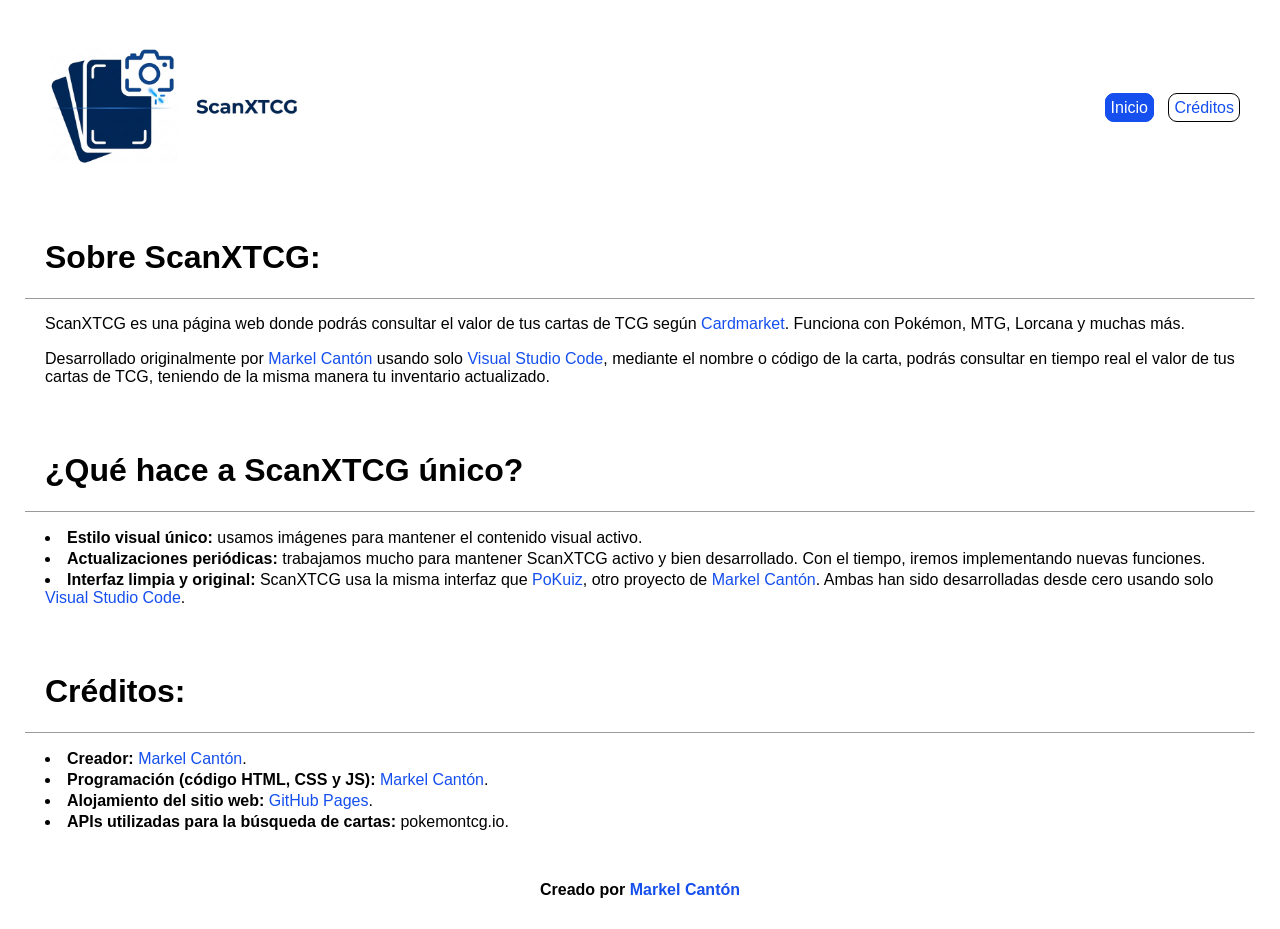
<file: about/index.html>
<html>
<head>
    <meta name="viewport" content="width=device-width, initial-scale=1.0">
    <title>ScanXTCG</title>
    <link rel="icon" type="image/png" href="../img/logo/scanxtcgt.png">
    <link rel="stylesheet" href="../css/style.css">
</head>
<body>
    <script src="../js/loadfade.js"></script>
    <header>
        <img src="../img/logo/scanxtcgH.png" title="Logotipo de ScanXTCG" alt="Logotipo de ScanXTCG">
        <nav class="nav-buttons">
            <a href="../">Inicio</a>
            <a href="" class="active">Créditos</a>
        </nav>
    </header>
    <main>
        <h1>Sobre ScanXTCG:</h1>
        <hr size="1">
        <p>
            ScanXTCG es una página web donde podrás consultar el valor de tus cartas de TCG según <a target="_blank" href="https://cardmarket.com/" title="https://cardmarket.com/">Cardmarket</a>.
            Funciona con Pokémon, MTG, Lorcana y muchas más.
        </p>
        <p>
            Desarrollado originalmente por <a target="_blank" href="https://github.com/markelcanton/" title="https://github.com/markelcanton/">Markel Cantón</a>
            usando solo <a target="_blank" href="https://code.visualstudio.com/" title="https://code.visualstudio.com/">Visual Studio Code</a>, mediante el
            nombre o código de la carta, podrás consultar en tiempo real el valor de tus cartas de TCG, teniendo de la misma manera tu inventario actualizado.
        </p>
    </main>
    <main>
        <h1>¿Qué hace a ScanXTCG único?</h1>
        <hr size="1">
        <p>
            <li><b>Estilo visual único:</b> usamos imágenes para mantener el contenido visual activo.</li>
            <li><b>Actualizaciones periódicas:</b> trabajamos mucho para mantener ScanXTCG activo y bien desarrollado. Con el tiempo, iremos implementando nuevas funciones.</li>
            <li><b>Interfaz limpia y original:</b> ScanXTCG usa la misma interfaz que <a target="_blank" href="https://markelcanton.github.io/pokuiz/" title="https://markelcanton.github.io/pokuiz/">PoKuiz</a>,
                otro proyecto de <a target="_blank" href="https://github.com/markelcanton/" title="https://github.com/markelcanton/">Markel Cantón</a>.
                Ambas han sido desarrolladas desde cero usando solo <a target="_blank" href="https://code.visualstudio.com/" title="https://code.visualstudio.com/">Visual Studio Code</a>.
            </li>
        </p>
    </main>
    <main>
        <h1>Créditos:</h1>
        <hr size="1">
        <p>
            <li><b>Creador:</b> <a target="_blank" href="https://github.com/markelcanton/" title="https://github.com/markelcanton/">Markel Cantón</a>.</li>
            <li><b>Programación (código HTML, CSS y JS):</b> <a target="_blank" href="https://github.com/markelcanton/" title="https://github.com/markelcanton/">Markel Cantón</a>.</li>
            <li><b>Alojamiento del sitio web:</b> <a target="_blank" href="https://docs.github.com/pages" title="https://docs.github.com/pages">GitHub Pages</a>.</li>
            <li><b>APIs utilizadas para la búsqueda de cartas:</b> pokemontcg.io.</li>
        </p>
    </main>
    <footer>
        <b>Creado por <a target="_blank" href="https://github.com/markelcanton/" title="https://github.com/markelcanton/">Markel Cantón</a></b>
    </footer>
</body>
</html>
</file>
<file: css/style.css>
html {
    background-image: url('https://static0.cbrimages.com/wordpress/wp-content/uploads/2026/04/mega-zeraora-pokemon-tcg.jpg?w=1600&h=900&fit=crop');
    background-size: cover;
    background-position: center;
    background-repeat: no-repeat;
    background-attachment: fixed;
    padding: 0;
}

body {
    font-family: Arial, Helvetica, sans-serif;
    display: grid;
    grid-template-rows: auto 1fr auto;
    min-height: calc(100vh - 40px);
    margin: 0;
    gap: 18px;
    box-sizing: border-box;
    padding: 20px;
    opacity: 1;
}

header {
    background-color: white;
    padding: 0;
    padding-left: 10px;
    padding-right: 10px;
    display: flex;
    align-items: center;
    border-radius: 15px;
    animation-delay: 0.1s;
}

header > img {
    width: 350px;
}

header > nav.nav-buttons {
    margin-left: auto;
}

nav.nav-buttons a {
    margin-right: 10px;
    padding: 5px 12px;
}

nav.nav-buttons a:not(:last-child) {
    margin-right: 10px;
}

header > nav.nav-buttons > a {
    padding: 5px;
    background-color: rgb(21, 79, 238);
    text-decoration: none;
    color: white;
    border-radius: 9px;

    border-style: solid;
    border-width: 1px;
    border-color: rgb(21, 79, 238);
    transition: 0.25s;
}

header > nav.nav-buttons > a.active {
    background-color: white;
    color: rgb(21, 79, 238);

    border-style: solid;
    border-width: 1px;
    border-color: black;
}

header > nav.nav-buttons > a:hover {
    background-color: black;
    color: white;

    border-style: solid;
    border-width: 1px;
    border-color: black;
    transition: 0.25s;
}

main {
    flex-wrap: wrap;
    flex: 1;
    background-color: rgb(255, 255, 255, 0.75);
    padding: 5px;
    border-radius: 15px;
    animation-delay: 0.3s;
}

main > * {
    padding-left: 20px;
    padding-right: 20px;
}

footer {
    background-color: white;
    padding: 10px;
    padding-left: 10px;
    padding-right: 10px;
    display: flex;
    flex-direction: column;
    align-items: center;
    border-radius: 15px;
    animation-delay: 0.5s;
}

main a {
    color: rgb(21, 79, 238);
    text-decoration: none;
    transition: 0.15s ease-in-out;
}

footer a {
    color: rgb(21, 79, 238);
    text-decoration: none;
    transition: 0.15s ease-in-out;
}

footer a:hover {
    color: rgb(0, 0, 114);
    transition: 0.15s ease-in-out;
}

main a:hover {
    color: rgb(0, 0, 114);
    transition: 0.15s ease-in-out;
}

main li {
    margin-bottom: 3px;
}

main p {
    margin-bottom: 17px;
}

@keyframes fadeIn {
    from {
        opacity: 0;
        transform: translateY(10px);
    }
    to {
        opacity: 1;
        transform: translateY(0);
    }
}

body.loaded {
    opacity: 1;
    transition: opacity 0.2s ease-out;
    animation: fadeIn 0.2s ease-out forwards;
}

@media (max-width: 600px) {
    header {
        flex-direction: column;
        padding: 15px;
        text-align: center;
    }

    header > img {
        width: 80%;
        margin-bottom: 15px;
    }

    header > nav.nav-buttons {
        margin-left: 0;
        display: flex;
        gap: 5px;
    }

    body {
        padding: 10px;
    }

    main > * {
        padding-left: 15px;
        padding-right: 15px;
    }
}

.search-btn {
    background: linear-gradient(145deg, #1ba8bb, #1c7ea5);
    color: white;
    border: none;
    padding: 15px;
    cursor: pointer;
    font-weight: bold;
    margin-top: 20px;
    width: 100%;
    font-size: 1rem;
    min-width: 180px;
    border-radius: 50px;
    text-transform: uppercase;
    transition: all 0.3s ease;
    box-shadow: 0 4px 6px rgba(0, 0, 0, 0.1);
}

.search-btn:hover {
    transform: translateY(-2px);
    box-shadow: 0 6px 12px rgba(0, 0, 0, 0.2);
}

.search-btn:active {
    background: linear-gradient(145deg, #175e68, #0e4e68);
    transform: scale(0.99);
}
</file>
